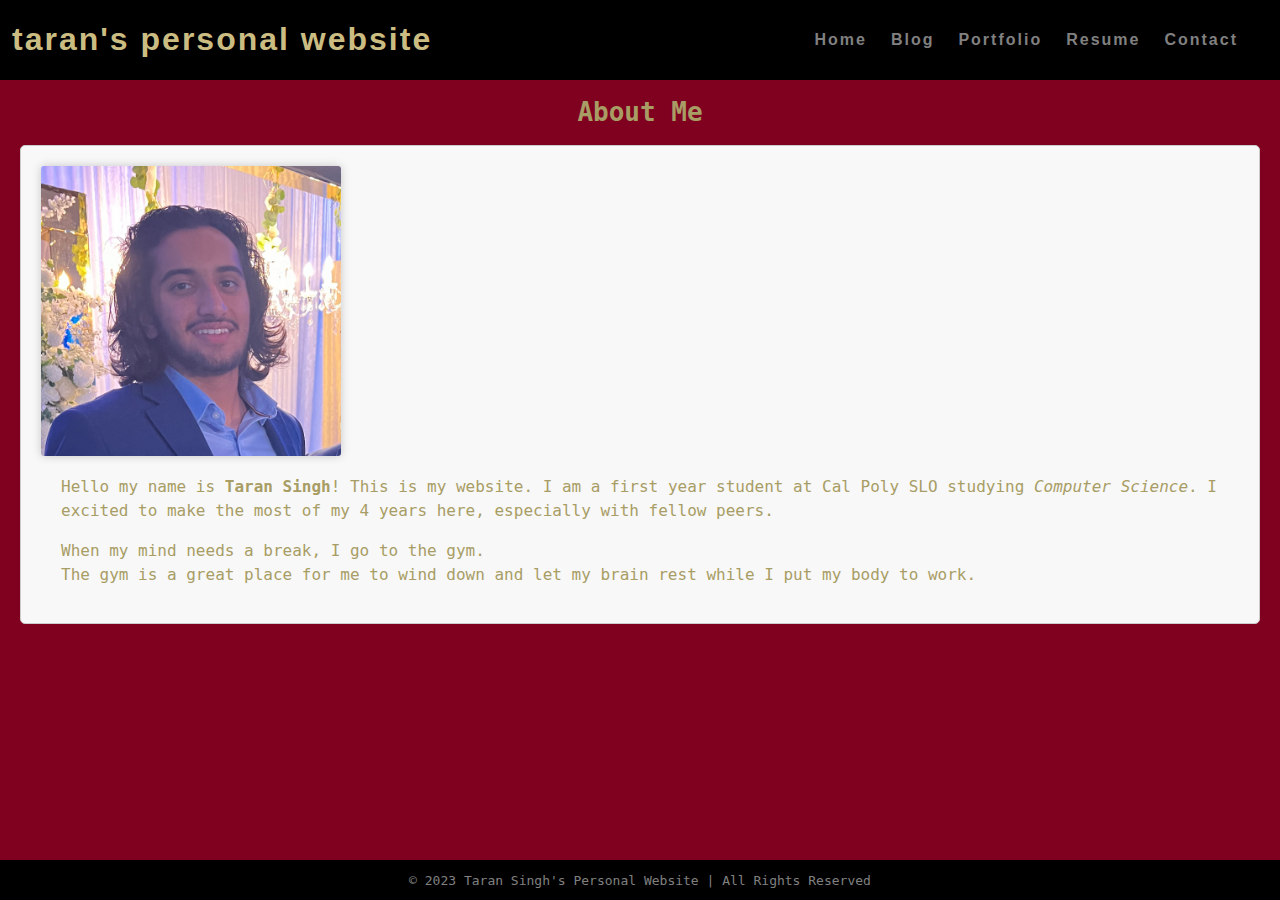
<file: index.html>
<!DOCTYPE html>
<html lang="en">
    <head>
        <title>
            Taran's Website
        </title>
        <link rel="stylesheet" href="styles.min.css"/>
    </head>
    <body>
        <nav class="navbar"> 
            <h1 class="logo">
                <a href="index.html">taran's personal website</a>
            </h1>
            <ul class="nav-list">
                <li><a href="index.html">Home</a></li>
                <li><a href="blog.html">Blog</a></li>
                <li><a href="portfolio.html">Portfolio</a></li>
                <li><a href="resume.html">Resume</a></li>
                <li><a href="contact.html">Contact</a></li>
            </ul>
        </nav>
        <main>
            <h1 class="index">About Me</h1>
            <div class="about">
                <div class="about-image">
                    <img src="me.jpg" alt="This is an image of me!"
                </div>
                <div class="about-text">
                <p>
                    Hello my name is <strong>Taran Singh</strong>! This is my website. I am a first year student at Cal Poly SLO studying <em>Computer Science</em>. I excited to make the most of my 4 years here, especially with fellow peers.
                </p>
                <p>
                    When my mind needs a break, I go to the gym.<br>The gym is a great place for me to wind down and let my brain rest while I put my body to work.
                </p>
                </div>
            </div>
            
            <!-- <h2>More Things Coming Soon...</h2> --> 
        </main>
        <footer class="footer">
            © 2023 Taran Singh's Personal Website | All Rights Reserved 
        </footer>
    </body>
</html>
</file>
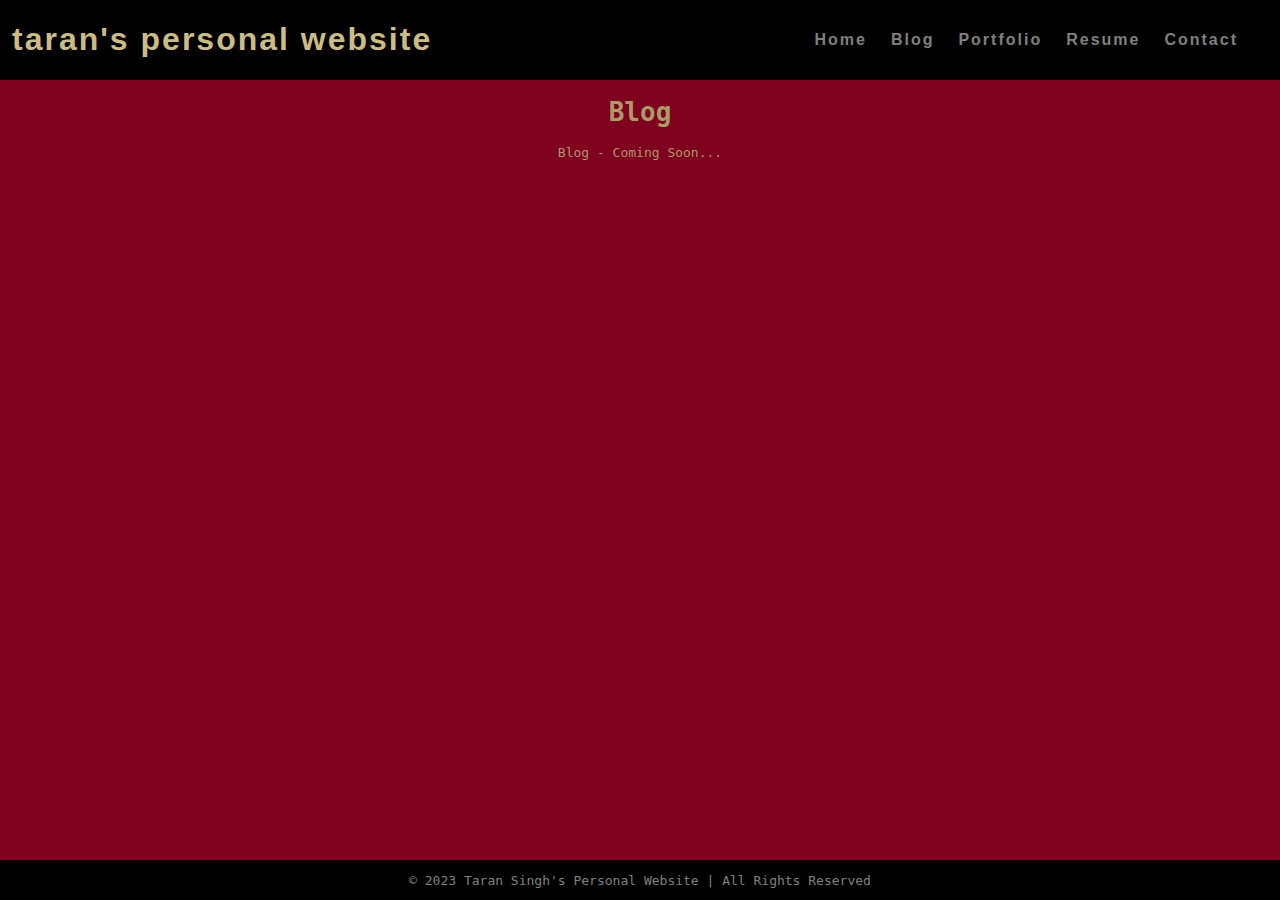
<file: blog.html>
<!DOCTYPE html>
<html>
    <head>
        <title>
            Blog
        </title>
        <link rel="stylesheet" href="styles.min.css"/>
    </head>
    <body>
        <nav class="navbar">
            <h1 class="logo">
                <a href="index.html">taran's personal website</a>
            </h1>
            <ul class="nav-list">
                <li><a href="index.html">Home</a></li>
                <li><a href="blog.html">Blog</a></li>
                <li><a href="portfolio.html">Portfolio</a></li>
                <li><a href="resume.html">Resume</a></li>
                <li><a href="contact.html">Contact</a></li>
            </ul>
        </nav>
        <main>
            <h1 class="blog">Blog</h1>
            Blog - Coming Soon...
        </main>
        <footer class="footer">
            © 2023 Taran Singh's Personal Website | All Rights Reserved
        </footer>
    </body>
</html>
</file>
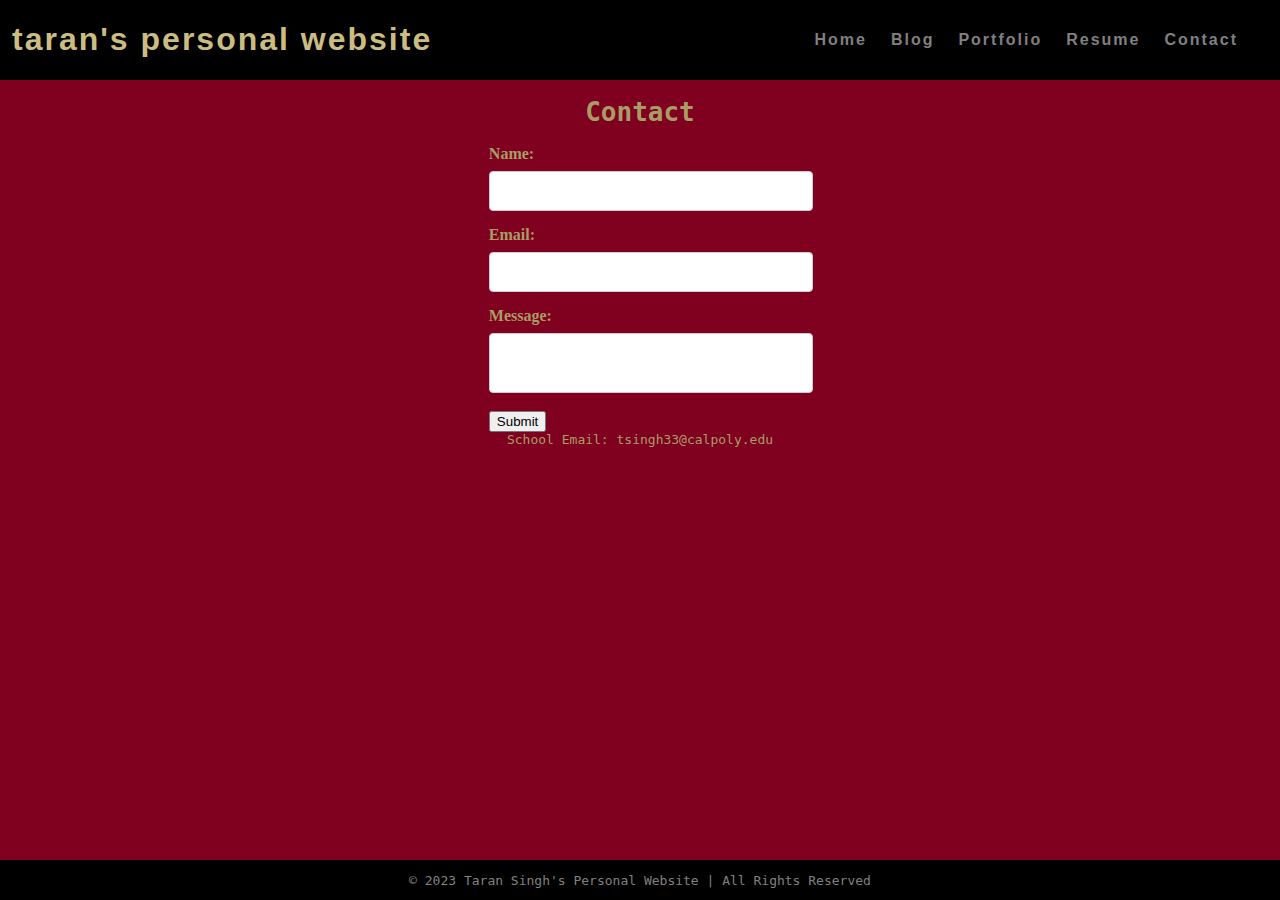
<file: contact.html>
<!DOCTYPE html>
<html>
    <head>
        <title>
            Contact
        </title>
        <link rel="stylesheet" href="styles.min.css"/>
    </head>
    <body>
        <nav class="navbar">
            <h1 class="logo">
                <a href="index.html">taran's personal website</a>
            </h1>
            <ul class="nav-list">
                <li><a href="index.html">Home</a></li>
                <li><a href="blog.html">Blog</a></li>
                <li><a href="portfolio.html">Portfolio</a></li>
                <li><a href="resume.html">Resume</a></li>
                <li><a href="contact.html">Contact</a></li>
            </ul>
        </nav>
        <main>
            <h1 class="contact">Contact</h1>
            <form id="contact-form">
                <label for="name">Name:</label>
                <input type="text" id="name">
                <label for="email">Email:</label>
                <input type="email" id="email">
                <label>Message:</label>
                <textarea></textarea>
                <input type="submit">  
            </form>
            School Email: tsingh33@calpoly.edu
        </main>
        <footer class="footer">
            © 2023 Taran Singh's Personal Website | All Rights Reserved
        </footer>
    </body>
</html>
</file>
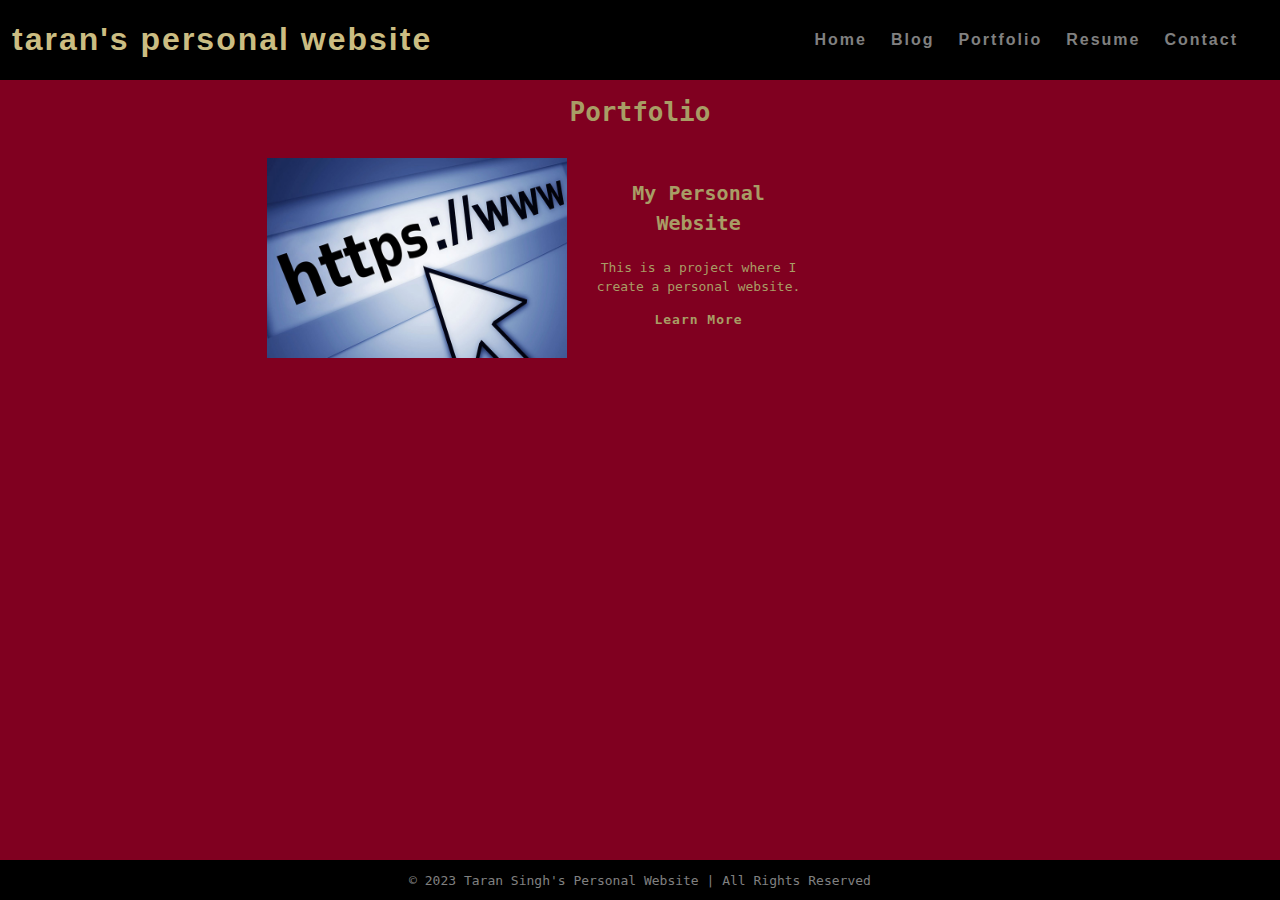
<file: portfolio.html>
<!DOCTYPE html>
<html>
    <head>
        <title>
            Portfolio
        </title>
        <link rel="stylesheet" href="styles.min.css"/>
    </head>
    <body>
        <nav class="navbar">
            <h1 class="logo">
                <a href="index.html">taran's personal website</a>
            </h1>
            <ul class="nav-list">
                <li><a href="index.html">Home</a></li>
                <li><a href="blog.html">Blog</a></li>
                <li><a href="portfolio.html">Portfolio</a></li>
                <li><a href="resume.html">Resume</a></li>
                <li><a href="contact.html">Contact</a></li>
            </ul>
        </nav>  
        <main>
            <h1 class="portofilio">Portfolio</h1>
            <div class="project">
                <a href="index.html">
                    <img src="www.jpg" height="200" width="300" alt="This is am image representing my Personal Website Project">
                </a>
                <div class="project-details">
                    <p class="project-name">
                        My Personal Website 
                    </p>
                    <p class="project-description">
                        This is a project where I create a personal website.
                    </p>
                    <a href="index.html">Learn More</a>
                </div>
            </div>
        </main>
        <footer class="footer">
            © 2023 Taran Singh's Personal Website | All Rights Reserved
        </footer>
    </body>
</html>
</file>
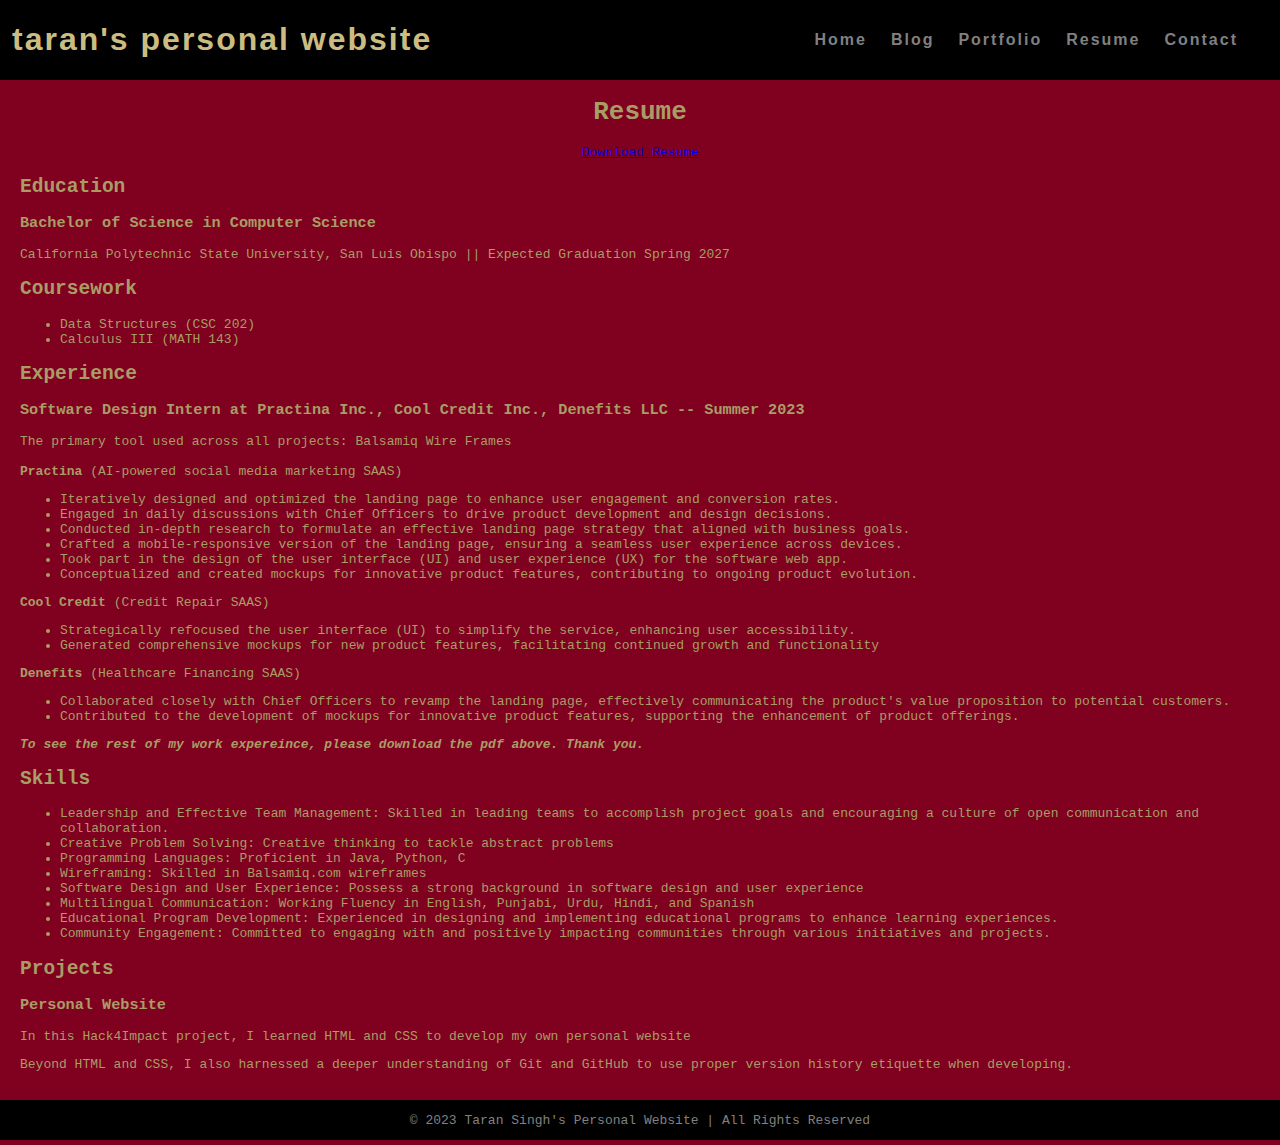
<file: resume.html>
<!DOCTYPE html>
<html>
    <head>
        <title>
            Resume
        </title>
        <link rel="stylesheet" href="styles.min.css"/>
    </head>
    <body>
        <nav class="navbar">
            <h1 class="logo">
                <a href="index.html">taran's personal website</a>
            </h1>
            <ul class="nav-list">
                <li><a href="index.html">Home</a></li>
                <li><a href="blog.html">Blog</a></li>
                <li><a href="portfolio.html">Portfolio</a></li>
                <li><a href="resume.html">Resume</a></li>
                <li><a href="contact.html">Contact</a></li>
            </ul>
        </nav>
        <main>
            <h1 class="resume">Resume</h1>
            <a href="resume.pdf" download>Download Resume</a>
            <div class="resume">
                <section class="section">
                    <h2 class="section-title">Education</h2>
                    <div class="entry">
                        <h3 class="entry-title">Bachelor of Science in Computer Science</h3>
                        <p class="entry-info">California Polytechnic State University, San Luis Obispo || Expected Graduation Spring 2027</p>
                    </div>
                </section>
                <section class="section">
                    <h2 class="section-title">Coursework</h2>
                    <ul class="course-list">
                        <li>Data Structures (CSC 202)</li>
                        <li>Calculus III (MATH 143)</li>
                    </ul>
                </section>
                <section class="section">
                    <h2 class="section-title">Experience</h2>
                    <div class="entry">
                        <h3 class="entry-title">
                            Software Design Intern at Practina Inc., Cool Credit Inc., Denefits LLC <strong> -- Summer 2023</strong>
                        </h3>
                        <p class="entry-info">
                            The primary tool used across all projects: Balsamiq Wire Frames 
                            <br><br><strong>Practina</strong> (AI-powered social media marketing SAAS) 
                            <ul>
                                <li>Iteratively designed and optimized the landing page to enhance user engagement and conversion rates.</li>
                                <li>Engaged in daily discussions with Chief Officers to drive product development and design decisions.</li>
                                <li>Conducted in-depth research to formulate an effective landing page strategy that aligned with business goals.</li>
                                <li>Crafted a mobile-responsive version of the landing page, ensuring a seamless user experience across devices.</li>
                                <li>Took part in the design of the user interface (UI) and user experience (UX) for the software web app.</li>
                                <li>Conceptualized and created mockups for innovative product features, contributing to ongoing product evolution.</li>
                            </ul>
                            <strong>Cool Credit</strong> (Credit Repair SAAS)
                            <ul>
                                <li>Strategically refocused the user interface (UI) to simplify the service, enhancing user accessibility.</li>
                                <li>Generated comprehensive mockups for new product features, facilitating continued growth and functionality</li>
                            </ul>
                            <strong>Denefits</strong> (Healthcare Financing SAAS)
                            <ul>
                                <li>Collaborated closely with Chief Officers to revamp the landing page, effectively communicating the product's
                                    value proposition to potential customers.</li>
                                <li>Contributed to the development of mockups for innovative product features, supporting the enhancement of
                                    product offerings.</li>
                            </ul>
                            <strong><em>To see the rest of my work expereince, please download the pdf above. Thank you.</em></strong>
                        </p>
                        <p class="entry-description"></p>
                    </div>
                </section>
                <section class="section">
                    <h2 class="section-title">Skills</h2>
                    <ul class="skill-list">
                        <li>Leadership and Effective Team Management: Skilled in leading teams to accomplish project goals and encouraging a culture of open communication and collaboration.</li>
                        <li>Creative Problem Solving: Creative thinking to tackle abstract problems</li>
                        <li>Programming Languages: Proficient in Java, Python, C </li>
                        <li>Wireframing: Skilled in Balsamiq.com wireframes </li>
                        <li>Software Design and User Experience: Possess a strong background in software design and user experience </li>
                        <li>Multilingual Communication: Working Fluency in English, Punjabi, Urdu, Hindi, and Spanish </li>
                        <li>Educational Program Development: Experienced in designing and implementing educational programs to enhance learning experiences. </li>
                        <li>Community Engagement: Committed to engaging with and positively impacting communities through various initiatives and projects.</li>
                    </ul>
                </section>
                <section class="section">
                    <h2 class="section-title">Projects</h2>
                    <div class="entry">
                        <h3 class="entry-title">Personal Website</h3>
                        <p class="entry-info">In this Hack4Impact project, I learned HTML and CSS to develop my own personal website</p>
                        <p class="entry-description">Beyond HTML and CSS, I also harnessed a deeper understanding of Git and GitHub to use proper version history etiquette when developing.</p>
                        <br>
                    </div>
                </section>
            </div>
        </main>
        <footer class="footer">
            © 2023 Taran Singh's Personal Website | All Rights Reserved
        </footer>
    </body>
</html>
</file>
<file: styles.min.css>
html {
  height: 100%;
}

body {
  background-color: #800020;
  position: relative;
  min-height: 100vh;
  padding: 0;
  margin: 0;
  font-family: monospace;
  color: #a89d65;
}

main {
  padding: 0 20px 40px 20px;
  display: flex;
  flex-direction: column;
  justify-content: center;
  align-items: center;
}

/* CSS for navigation bar */

.navbar {
  position: -webkit-sticky;
  position: sticky;
  top: 0;
  width: 100%;
  height: 7%;
  z-index: 10;

  display: flex;
  justify-content: space-between;
  align-items: center;
  text-align: center;

  font-family: 'Trebuchet MS', 'Lucida Sans Unicode', 'Lucida Grande', 'Lucida Sans', Arial, sans-serif;
  background-color: black;
  color: white;
  padding: 0px 0px;

  /* Debug border */
  /* border: solid red; */
}

.nav-list {
  display: flex;
  flex-direction: row;
  position: relative;
  right: 30px;
  list-style: none;
}

.navbar a {
  color: gray;
  font-weight: bold;
  margin: 0 12px;
  text-decoration: none;
  letter-spacing: 2px;
}

/* CSS for page footer */

.footer {
  display: flex;
  justify-content: center;
  align-items: center;
  background-color: black;
  color: gray;
  position: absolute;
  bottom: 0;
  width: 100%;
  height: 2.5rem;
}


.logo a {
  color: #cbbd82;
}

a:active {
  color: red;
}

a:hover {
  color: greenyellow;
  text-decoration: none;
}

.about {
  display: flex;
  align-items: center;
  justify-content: space-between;
  padding: 20px;
  background-color: #f8f8f8;
  border: 1px solid #ccc;
  border-radius: 5px;
  /* box-shadow: 0 0 10px rgba(0, 0, 0, 0.1); */
}

/* CSS for about section */


.about-image img {
  display: inline;
  max-width: 300px;
  border-radius: 3px;
  box-shadow: 0 0 10px rgba(0, 0, 0, 0.2);
}

.about-text {
  flex: 1;
  margin-left: 20px;
}

.about-text h2 {
  font-size: 24px;
  margin-bottom: 10px;
}

.about-text p {
  font-size: 16px;
  line-height: 1.5;
}

/* CSS for contact form */

label {
  display: block;
  margin-bottom: 8px;
  font-family: Georgia;
  font-weight: bold;
}

input[type="text"],
input[type="email"],
textarea {
  width: 100%;
  padding: 10px;
  margin-bottom: 15px;
  border: 1px solid #ccc;
  border-radius: 4px;
  font-size: 16px;
  resize: none;
}


/* CSS for the porfolio */

.project {
  display: flex;
  flex-direction: row;
  max-width: 100%;
  margin: 1em 0 2em 0;

  /* Debug border */
  /* border: 2px solid blue; */
}

.item-link {
  width: 70%;

  /* Debug border */
  /* border: 2px solid red; */
}

.project-image {
  display: block;
  object-fit: cover;
  width: 100%;
  height: 500px;
  flex-basis: 50px;
  flex-grow: 2;

  /* Debug border */
  /* border: 2px solid black; */
}

.project-details {
  display: block;
  background-color: var(--cg-white);
  width: 30%;
  height: 500px;
  flex-shrink: 1;
  padding: 0 20px;
  margin: 0px;
  line-height: 1.5;
  overflow: scroll;

  flex-direction: column;
  text-align: center;
  justify-content: center;

  /* Debug border */
  /* border: 2px solid green; */
}

.project-details a {
  color: var(--cg-black);
  text-decoration: none;
  font-weight: bold;
  letter-spacing: 1px;
}

.project-details a:hover {
  color: var(--cg-blue);
  text-decoration: underline;
}

.project-details {
  font-weight: lighter;
}

.project-name {
  font-weight: bold;
  font-size: 20px;
}


/* Unused code below that was used when learning what I could do with CSS */



/* This is a css selector for a specfic class of a tag

h3.entry-title {
  color: green;
}

/* This is the css selector for a class
.navbar {
  font-family: 'Times New Roman', Times, serif;
}

/* This is the css selector for a specfic ID
#contact-form {
  color: green;
}

/* This is the CSS selctor based on a certain attribute
input[required] {
  color: red
}

/* This is the CSS selector based on cetarin attributes.

input[type="text"] {
  height: 10%;
  width: 10%;
}

/* There are child selectors, that go to the 
.course-list > li {
  border-color: green;
}

/* Adjacent selector, where it will appy this to everything after the first
h1 + p {
  font-weight: bold;
}
/* The first paragraph after any h1 will get this applied to it

a:link {
  color: gold;
  text-decoration: underline;
}

a:visited {
  color: green;
}

a:active {
  color: red;
}

a:hover {
  color: greenyellow;
  text-decoration: none;
}

input:focus {
  border: 1px solid #aaa;
}
/* if sometign needs to be focusable we can use this

p,
h1,
.titles {
  color: #A0f;
  color: hsla(240, 100%, 50%, 0.5);
  color: hsl(240, 100%, 50%);
  color: rgba(10,233,230, .2)
}

p {
  font-size: 12pt; 
  /* font-family: "Helvetica" 
  text-decoration: underline;
  font-weight: bold;
  text-transform: capitalize;
  text-align: right;
  
    

}

/* apply some styling to the colors and text on your website! */
</file>
